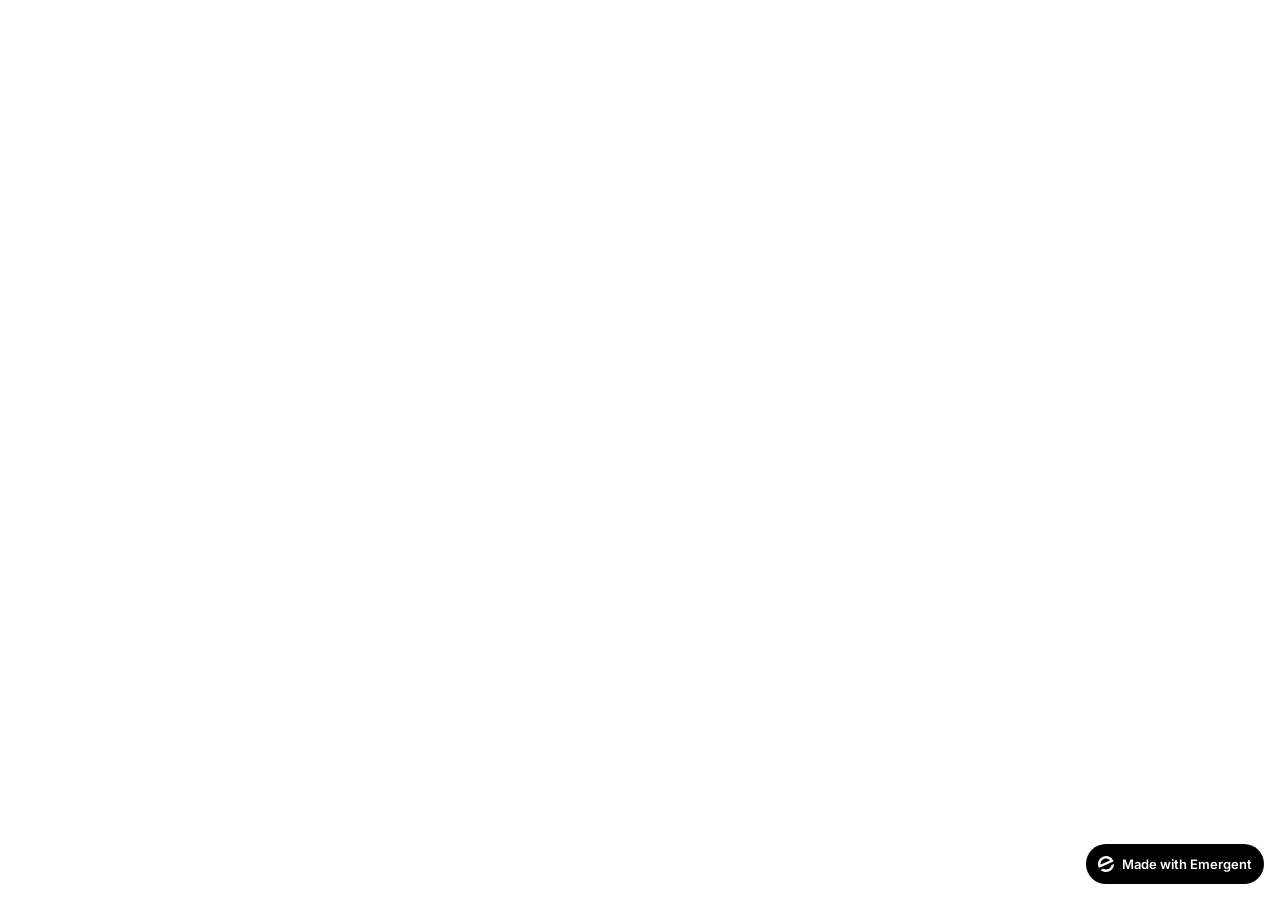
<file: frontend/public/index.html>
<!doctype html>
<html lang="en">
    <head>
        <meta charset="utf-8" />
        <meta name="viewport" content="width=device-width, initial-scale=1" />
        <meta name="theme-color" content="#3e5a39" />
        <meta name="robots" content="index, follow, max-image-preview:large, max-snippet:-1, max-video-preview:-1" />
        <meta name="googlebot" content="index, follow" />
        <meta name="description" content="Phagoli — luxury Himalayan farmstay and organic farm near Shimla, Himachal Pradesh. Book a sustainable stay, shop fresh mountain produce, or join workshops & experiences." />
        <meta name="keywords" content="Phagoli, Shimla farmstay, Himachal homestay, organic farm Himachal, permaculture India, fresh mountain produce, desi cow milk, organic dairy, Pahadi food, Himalayan homestay, Shimla luxury stay, sustainable farm India" />
        <meta name="author" content="Phagoli" />
        <link rel="canonical" href="https://phagoli.com/" />

        <!-- Open Graph / Facebook -->
        <meta property="og:type" content="website" />
        <meta property="og:site_name" content="Phagoli" />
        <meta property="og:url" content="https://phagoli.com/" />
        <meta property="og:title" content="Phagoli — Luxury Himalayan Farmstay & Fresh Mountain Produce" />
        <meta property="og:description" content="A sustainable farmstay, permaculture farm, and organic microlot producer near Shimla, Himachal Pradesh. Book a stay, shop fresh produce, or join our experiences." />
        <meta property="og:image" content="https://customer-assets.emergentagent.com/job_agro-store-10/artifacts/2for49vr_Song%20in%20Stone.jpeg" />
        <meta property="og:image:width" content="1200" />
        <meta property="og:image:height" content="630" />
        <meta property="og:locale" content="en_IN" />

        <!-- Twitter -->
        <meta name="twitter:card" content="summary_large_image" />
        <meta name="twitter:title" content="Phagoli — Luxury Himalayan Farmstay & Fresh Mountain Produce" />
        <meta name="twitter:description" content="A sustainable farmstay, permaculture farm, and organic microlot producer near Shimla, Himachal Pradesh." />
        <meta name="twitter:image" content="https://customer-assets.emergentagent.com/job_agro-store-10/artifacts/2for49vr_Song%20in%20Stone.jpeg" />

        <link rel="preconnect" href="https://fonts.googleapis.com" />
        <link rel="preconnect" href="https://fonts.gstatic.com" crossorigin />
        <link href="https://fonts.googleapis.com/css2?family=Inter:wght@600&display=swap" rel="stylesheet" />
        <!--
        manifest.json provides metadata used when your web app is installed on a
        user's mobile device or desktop. See https://developers.google.com/web/fundamentals/web-app-manifest/
        -->
        <!--
        Notice the use of %PUBLIC_URL% in the tags above.
        It will be replaced with the URL of the `public` folder during the build.
        Only files inside the `public` folder can be referenced from the HTML.

        Unlike "/favicon.ico" or "favicon.ico", "%PUBLIC_URL%/favicon.ico" will
        work correctly both with client-side routing and a non-root public URL.
        Learn how to configure a non-root public URL by running `npm run build`.
        -->
        <title>Phagoli — Pure · Organic · Luxurious Living</title>

        <!-- JSON-LD Structured Data for rich Google results -->
        <script type="application/ld+json">
        {
          "@context": "https://schema.org",
          "@graph": [
            {
              "@type": "LodgingBusiness",
              "@id": "https://phagoli.com/#business",
              "name": "Phagoli",
              "description": "A sustainable Himalayan farmstay, permaculture farm, and producer of fresh mountain organic produce.",
              "url": "https://phagoli.com/",
              "telephone": "+91-9210381022",
              "email": "support@phagoli.com",
              "image": "https://customer-assets.emergentagent.com/job_agro-store-10/artifacts/2for49vr_Song%20in%20Stone.jpeg",
              "priceRange": "₹₹",
              "address": {
                "@type": "PostalAddress",
                "streetAddress": "Phagoli Village",
                "addressLocality": "Shimla",
                "addressRegion": "Himachal Pradesh",
                "addressCountry": "IN"
              },
              "amenityFeature": [
                {"@type": "LocationFeatureSpecification", "name": "Organic Farm"},
                {"@type": "LocationFeatureSpecification", "name": "Farm-to-table Meals"},
                {"@type": "LocationFeatureSpecification", "name": "360° Panoramic Views"},
                {"@type": "LocationFeatureSpecification", "name": "Wi-Fi / LAN"}
              ]
            },
            {
              "@type": "Organization",
              "@id": "https://phagoli.com/#org",
              "name": "Phagoli",
              "url": "https://phagoli.com/",
              "logo": "https://customer-assets.emergentagent.com/job_agro-store-10/artifacts/2for49vr_Song%20in%20Stone.jpeg",
              "contactPoint": {
                "@type": "ContactPoint",
                "telephone": "+91-9210381022",
                "contactType": "customer service",
                "areaServed": "IN",
                "availableLanguage": ["English", "Hindi"]
              }
            },
            {
              "@type": "WebSite",
              "@id": "https://phagoli.com/#website",
              "url": "https://phagoli.com/",
              "name": "Phagoli",
              "description": "Luxury Himalayan farmstay & fresh mountain produce",
              "publisher": {"@id": "https://phagoli.com/#org"}
            }
          ]
        }
        </script>

        <script>window.addEventListener("error",function(e){if(e.error instanceof DOMException&&e.error.name==="DataCloneError"&&e.message&&e.message.includes("PerformanceServerTiming")){e.stopImmediatePropagation();e.preventDefault()}},true);</script>
        <script src="https://assets.emergent.sh/scripts/emergent-main.js"></script>
    </head>
    <body>
        <noscript>You need to enable JavaScript to run this app.</noscript>
        <div id="root"></div>
        <!--
      This HTML file is a template.
      If you open it directly in the browser, you will see an empty page.

      You can add webfonts, meta tags, or analytics to this file.
      The build step will place the bundled scripts into the <body> tag.

      To begin the development, run `npm start` or `yarn start`.
      To create a production bundle, use `npm run build` or `yarn build`.
    -->
        <a
            id="emergent-badge"
            target="_blank"
            href="https://app.emergent.sh/?utm_source=emergent-badge"
            style="
                display: inline-flex !important;
                box-sizing: border-box;
                width: 178px;
                height: 40px;
                padding: 8px 12px 8px 12px;
                align-items: center !important;
                gap: 8px;
                border-radius: 50px !important;
                background: #000 !important;
                position: fixed !important;
                bottom: 16px;
                right: 16px;
                text-decoration: none;
                font-family: -apple-system, BlinkMacSystemFont,
                    &quot;Segoe UI&quot;, Roboto, Oxygen, Ubuntu, Cantarell,
                    &quot;Open Sans&quot;, &quot;Helvetica Neue&quot;,
                    sans-serif !important;
                font-size: 12px !important;
                z-index: 9999 !important;
            "
        >
            <svg xmlns="http://www.w3.org/2000/svg" width="16" height="16" viewBox="0 0 16 16" fill="none">
                <path d="M15.5702 8.13142C15.7729 8.0412 16.0007 8.18878 15.9892 8.4103C15.8374 11.3192 14.0965 14.0405 11.2531 15.3065C8.40964 16.5725 5.2224 16.0453 2.95912 14.2117C2.78676 14.072 2.82955 13.804 3.03219 13.7137L4.95677 12.8568C5.04866 12.8159 5.15446 12.823 5.24204 12.8725C6.73377 13.7153 8.59176 13.8649 10.2772 13.1145C11.9626 12.3641 13.0947 10.8833 13.4665 9.21075C13.4883 9.11256 13.5539 9.02918 13.6457 8.98827L15.5702 8.13142Z" fill="white"/>
                <path fill-rule="evenodd" clip-rule="evenodd" d="M15.3066 4.74698L15.5067 5.19653C15.5759 5.35178 15.5061 5.53366 15.3508 5.60278L1.29992 11.8586C1.14467 11.9278 0.962794 11.8579 0.893675 11.7027L0.701732 11.2716L0.693457 11.2531C-1.10317 7.21778 0.711626 2.49007 4.74692 0.693443C8.78221 -1.10318 13.51 0.711693 15.3066 4.74698ZM2.82356 8.55367C2.63552 8.63739 2.41991 8.51617 2.40853 8.31065C2.28373 6.05724 3.53858 3.85787 5.72286 2.88536C7.90715 1.91286 10.3813 2.45199 11.9724 4.05256C12.1175 4.19854 12.0633 4.43988 11.8753 4.5236L2.82356 8.55367Z" fill="white"/>
            </svg>
            <p
                style="
                    color: #FFF !important;
                    font-family: 'Inter', sans-serif !important;
                    font-size: 13px !important;
                    font-style: normal !important;
                    font-weight: 600 !important;
                    line-height: 20px !important;
                    margin: 0 !important;
                    white-space: nowrap !important;
                "
            >
                Made with Emergent
            </p>
        </a>
        <script>
            !(function (t, e) {
                var o, n, p, r;
                e.__SV ||
                    ((window.posthog = e),
                    (e._i = []),
                    (e.init = function (i, s, a) {
                        function g(t, e) {
                            var o = e.split(".");
                            2 == o.length && ((t = t[o[0]]), (e = o[1])),
                                (t[e] = function () {
                                    t.push(
                                        [e].concat(
                                            Array.prototype.slice.call(
                                                arguments,
                                                0,
                                            ),
                                        ),
                                    );
                                });
                        }
                        ((p = t.createElement("script")).type =
                            "text/javascript"),
                            (p.crossOrigin = "anonymous"),
                            (p.async = !0),
                            (p.src =
                                s.api_host.replace(
                                    ".i.posthog.com",
                                    "-assets.i.posthog.com",
                                ) + "/static/array.js"),
                            (r =
                                t.getElementsByTagName(
                                    "script",
                                )[0]).parentNode.insertBefore(p, r);
                        var u = e;
                        for (
                            void 0 !== a ? (u = e[a] = []) : (a = "posthog"),
                                u.people = u.people || [],
                                u.toString = function (t) {
                                    var e = "posthog";
                                    return (
                                        "posthog" !== a && (e += "." + a),
                                        t || (e += " (stub)"),
                                        e
                                    );
                                },
                                u.people.toString = function () {
                                    return u.toString(1) + ".people (stub)";
                                },
                                o =
                                    "init me ws ys ps bs capture je Di ks register register_once register_for_session unregister unregister_for_session Ps getFeatureFlag getFeatureFlagPayload isFeatureEnabled reloadFeatureFlags updateEarlyAccessFeatureEnrollment getEarlyAccessFeatures on onFeatureFlags onSurveysLoaded onSessionId getSurveys getActiveMatchingSurveys renderSurvey canRenderSurvey canRenderSurveyAsync identify setPersonProperties group resetGroups setPersonPropertiesForFlags resetPersonPropertiesForFlags setGroupPropertiesForFlags resetGroupPropertiesForFlags reset get_distinct_id getGroups get_session_id get_session_replay_url alias set_config startSessionRecording stopSessionRecording sessionRecordingStarted captureException loadToolbar get_property getSessionProperty Es $s createPersonProfile Is opt_in_capturing opt_out_capturing has_opted_in_capturing has_opted_out_capturing clear_opt_in_out_capturing Ss debug xs getPageViewId captureTraceFeedback captureTraceMetric".split(
                                        " ",
                                    ),
                                n = 0;
                            n < o.length;
                            n++
                        )
                            g(u, o[n]);
                        e._i.push([i, s, a]);
                    }),
                    (e.__SV = 1));
            })(document, window.posthog || []);
            posthog.init("phc_xAvL2Iq4tFmANRE7kzbKwaSqp1HJjN7x48s3vr0CMjs", {
                api_host: "https://us.i.posthog.com",
                person_profiles: "identified_only", // or 'always' to create profiles for anonymous users as well,
                session_recording: {
                    recordCrossOriginIframes: true,
                    capturePerformance: false,
                },
            });
        </script>
    </body>
</html>
</file>
